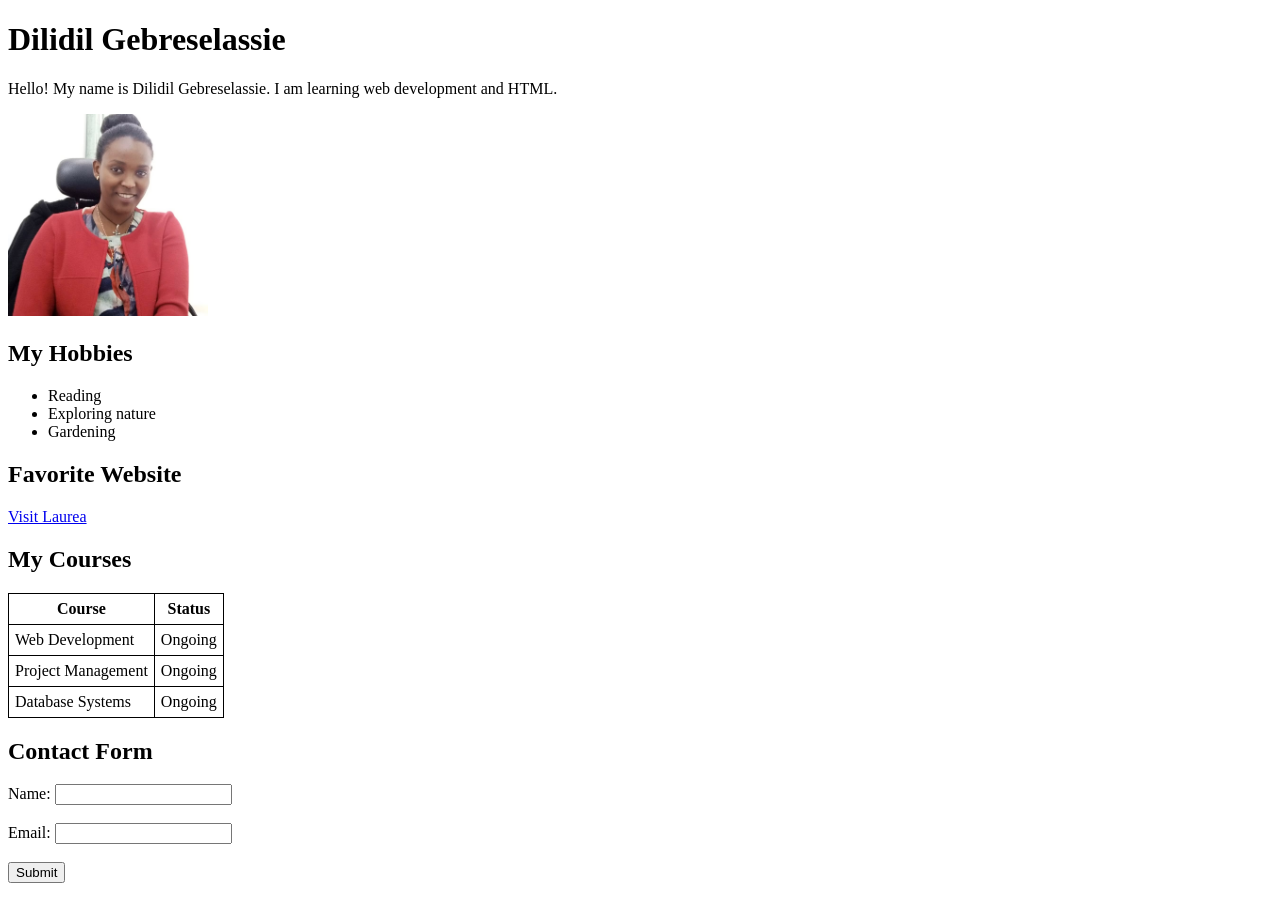
<file: index.html>
<!DOCTYPE html>
<html lang="en">
<head>
    <meta charset="UTF-8">
    <meta name="viewport" content="width=device-width, initial-scale=1.0">
    <title>My First HTML Page</title>
    <style>
        table, th, td {
            border: 1px solid black;
            border-collapse: collapse;
            padding: 6px;
        }
    </style>
</head>
<body>
    <h1>Dilidil Gebreselassie</h1>

    <p>
        Hello! My name is Dilidil Gebreselassie. I am learning web development and HTML.
    </p>

    <img src="myphoto.jpg" alt="Photo of Dilidil Gebreselassie" width="200">

    <h2>My Hobbies</h2>
    <ul>
        <li>Reading</li>
        <li>Exploring nature</li>
        <li>Gardening</li>
    </ul>

    <h2>Favorite Website</h2>
    <a href="https://www.laurea.fi">Visit Laurea</a>

    <h2>My Courses</h2>
    <table>
        <tr>
            <th>Course</th>
            <th>Status</th>
        </tr>
        <tr>
            <td>Web Development</td>
            <td>Ongoing</td>
        </tr>
        <tr>
            <td>Project Management</td>
            <td>Ongoing</td>
        </tr>
        <tr>
            <td>Database Systems</td>
            <td>Ongoing</td>
        </tr>
    </table>

    <h2>Contact Form</h2>
    <form>
        <label for="name">Name:</label>
        <input type="text" id="name" name="name">
        <br><br>

        <label for="email">Email:</label>
        <input type="email" id="email" name="email">
        <br><br>

        <input type="submit" value="Submit">
    </form>
</body>
</html>
</file>
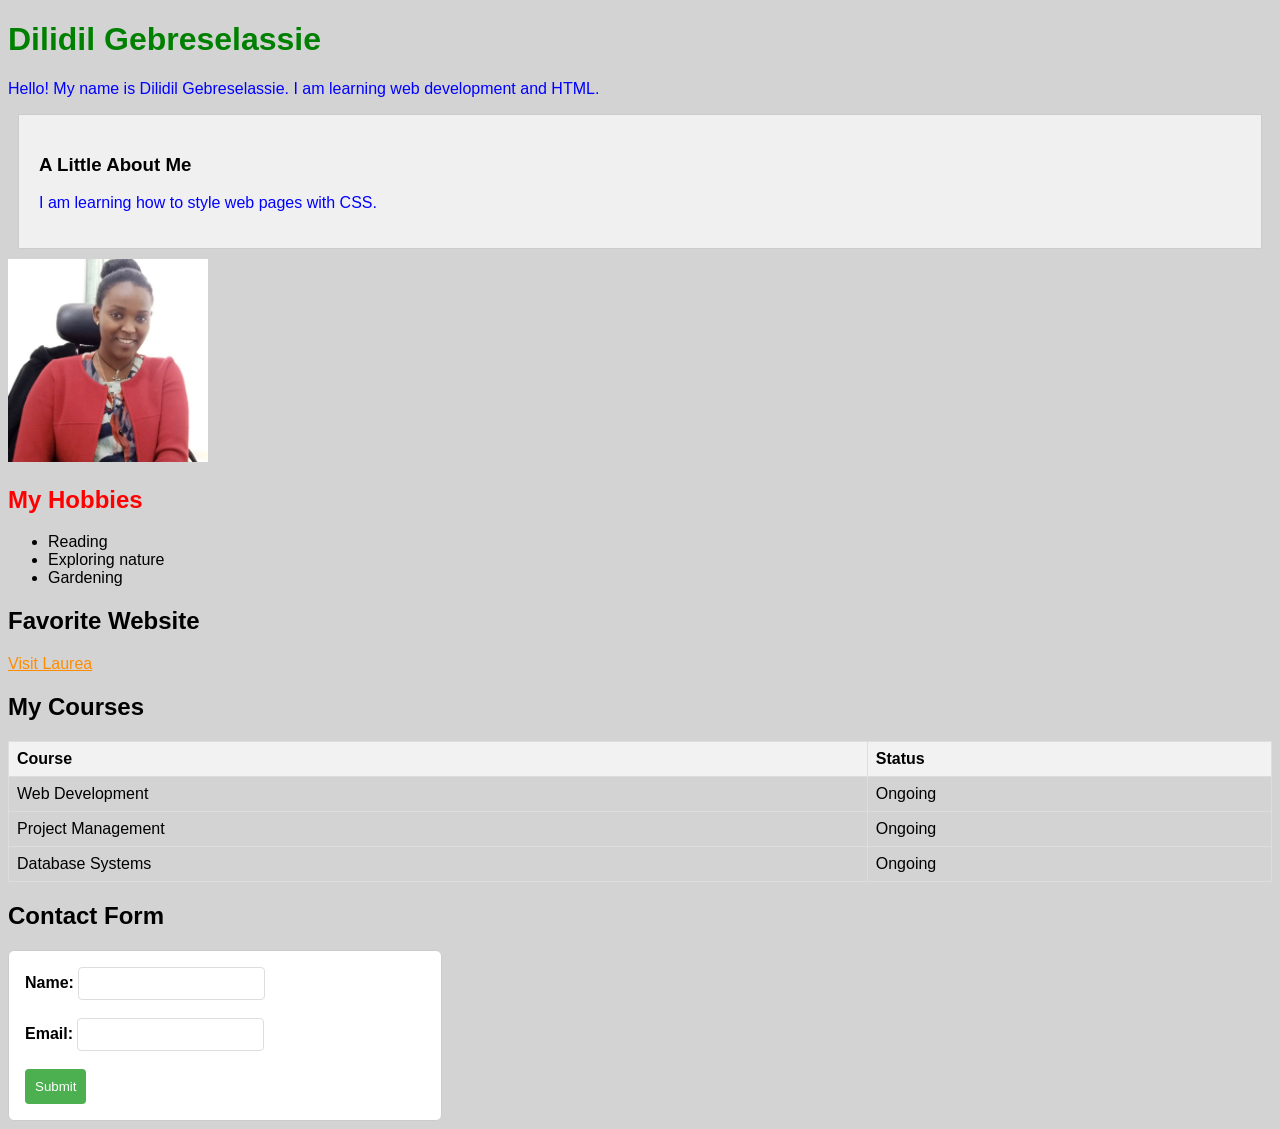
<file: WS02/index.html>
<!DOCTYPE html>
<html lang="en">
<head>
    <meta charset="UTF-8">
    <meta name="viewport" content="width=device-width, initial-scale=1.0">
    <title>My First HTML Page</title>
        <link rel="stylesheet" href="styles.css">
    <style>
        table, th, td {
            border: 1px solid black;
            border-collapse: collapse;
            padding: 6px;
        }
       body {
        background-color: lightgray;
    }

    h1 {
        color: green;
        font-size: 2em;
    }

    p {
        color: blue;
    } 
        table {
        width: 100%;
    }

    th, td {
        border: 1px solid #ddd;
        padding: 8px;
        text-align: left;
    }

    th {
        background-color: #f2f2f2;
    }

    form {
        max-width: 400px;
        padding: 16px;
        border: 1px solid #ccc;
        border-radius: 6px;
        background-color: white;
    }

    label {
        font-weight: bold;
    }

    input[type="text"], input[type="email"] {
        padding: 8px;
        border: 1px solid #ddd;
        border-radius: 4px;
    }

    input[type="submit"] {
        background-color: #4CAF50;
        color: white;
        padding: 10px;
        border: none;
        border-radius: 4px;
        cursor: pointer;
    }

    input[type="submit"]:hover {
        background-color: #45a049;
    }</style>
</head>
<body>
    <h1>Dilidil Gebreselassie</h1>

    <p>
        Hello! My name is Dilidil Gebreselassie. I am learning web development and HTML.
    </p>
<div class="content-box">
    <h3>A Little About Me</h3>
    <p>I am learning how to style web pages with CSS.</p>
</div>
    <img src="myphoto.jpg" alt="Photo of Dilidil Gebreselassie" width="200">

     <h2 style="color: red;">My Hobbies</h2>
    <ul>
        <li>Reading</li>
        <li>Exploring nature</li>
        <li>Gardening</li>
    </ul>

    <h2>Favorite Website</h2>
    <a href="https://www.laurea.fi">Visit Laurea</a>

    <h2>My Courses</h2>
    <table>
        <tr>
            <th>Course</th>
            <th>Status</th>
        </tr>
        <tr>
            <td>Web Development</td>
            <td>Ongoing</td>
        </tr>
        <tr>
            <td>Project Management</td>
            <td>Ongoing</td>
        </tr>
        <tr>
            <td>Database Systems</td>
            <td>Ongoing</td>
        </tr>
    </table>

    <h2>Contact Form</h2>
    <form>
        <label for="name">Name:</label>
        <input type="text" id="name" name="name">
        <br><br>

        <label for="email">Email:</label>
        <input type="email" id="email" name="email">
        <br><br>

        <input type="submit" value="Submit">
    </form>
</body>
</html>
</file>
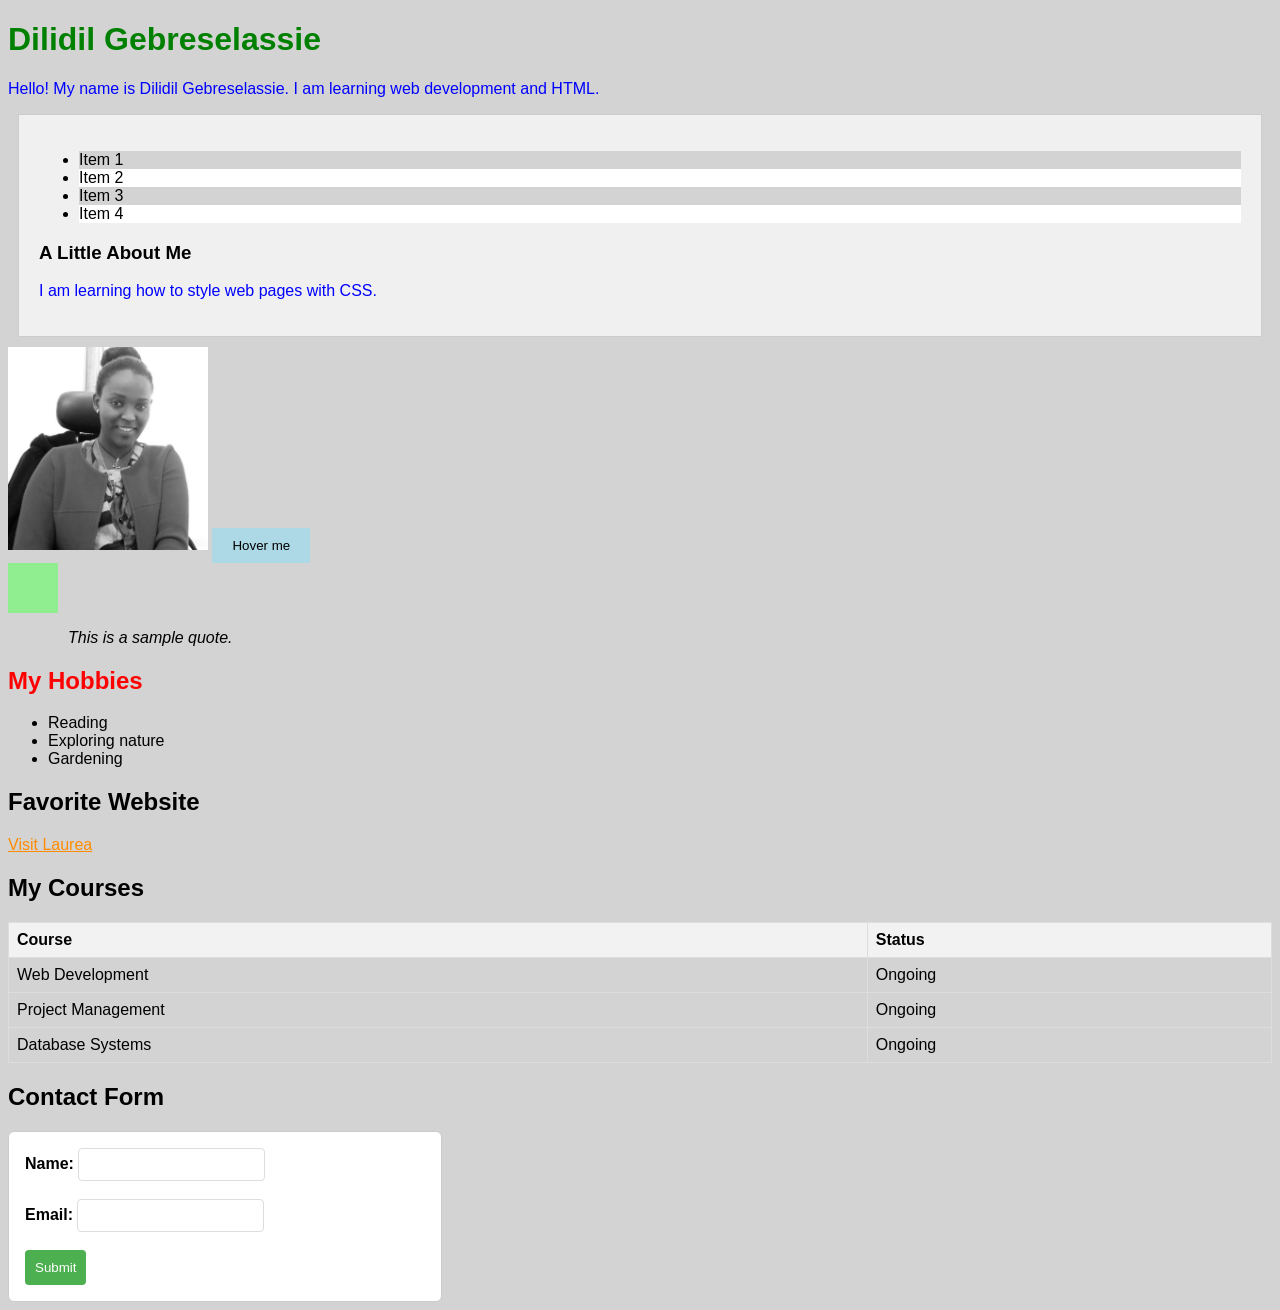
<file: WS03/index.html>
<!DOCTYPE html>
<html lang="en">
<head>
    <meta charset="UTF-8">
    <meta name="viewport" content="width=device-width, initial-scale=1.0">
    <title>My First HTML Page</title>
        <link rel="stylesheet" href="styles.css">
    <style>
        table, th, td {
            border: 1px solid black;
            border-collapse: collapse;
            padding: 6px;
        }
       body {
        background-color: lightgray;
    }

    h1 {
        color: green;
        font-size: 2em;
    }

    p {
        color: blue;
    } 
        table {
        width: 100%;
    }

    th, td {
        border: 1px solid #ddd;
        padding: 8px;
        text-align: left;
    }

    th {
        background-color: #f2f2f2;
    }

    form {
        max-width: 400px;
        padding: 16px;
        border: 1px solid #ccc;
        border-radius: 6px;
        background-color: white;
    }

    label {
        font-weight: bold;
    }

    input[type="text"], input[type="email"] {
        padding: 8px;
        border: 1px solid #ddd;
        border-radius: 4px;
    }

    input[type="submit"] {
        background-color: #4CAF50;
        color: white;
        padding: 10px;
        border: none;
        border-radius: 4px;
        cursor: pointer;
    }

    input[type="submit"]:hover {
        background-color: #45a049;
    }</style>
</head>
<body>
    <h1>Dilidil Gebreselassie</h1>

    <p>
        Hello! My name is Dilidil Gebreselassie. I am learning web development and HTML.
    </p>
<div class="content-box">
        <ul class="pseudo-list">
        <li>Item 1</li>
        <li>Item 2</li>
        <li>Item 3</li>
        <li>Item 4</li>
    </ul>
    <h3>A Little About Me</h3>
    <p>I am learning how to style web pages with CSS.</p>
</div>
       <img src="myphoto.jpg" alt="Photo of Dilidil Gebreselassie" width="200" class="filter-image">
<button class="transition-button">Hover me</button>
<div class="animation-box"></div>
<blockquote class="quote">
    This is a sample quote.
</blockquote>
     <h2 style="color: red;">My Hobbies</h2>
    <ul>
        <li>Reading</li>
        <li>Exploring nature</li>
        <li>Gardening</li>
    </ul>

    <h2>Favorite Website</h2>
    <a href="https://www.laurea.fi">Visit Laurea</a>

    <h2>My Courses</h2>
    <table>
        <tr>
            <th>Course</th>
            <th>Status</th>
        </tr>
        <tr>
            <td>Web Development</td>
            <td>Ongoing</td>
        </tr>
        <tr>
            <td>Project Management</td>
            <td>Ongoing</td>
        </tr>
        <tr>
            <td>Database Systems</td>
            <td>Ongoing</td>
        </tr>
    </table>

    <h2>Contact Form</h2>
    <form>
        <label for="name">Name:</label>
        <input type="text" id="name" name="name">
        <br><br>

        <label for="email">Email:</label>
        <input type="email" id="email" name="email">
        <br><br>

        <input type="submit" value="Submit">
    </form>
</body>
</html>
</file>
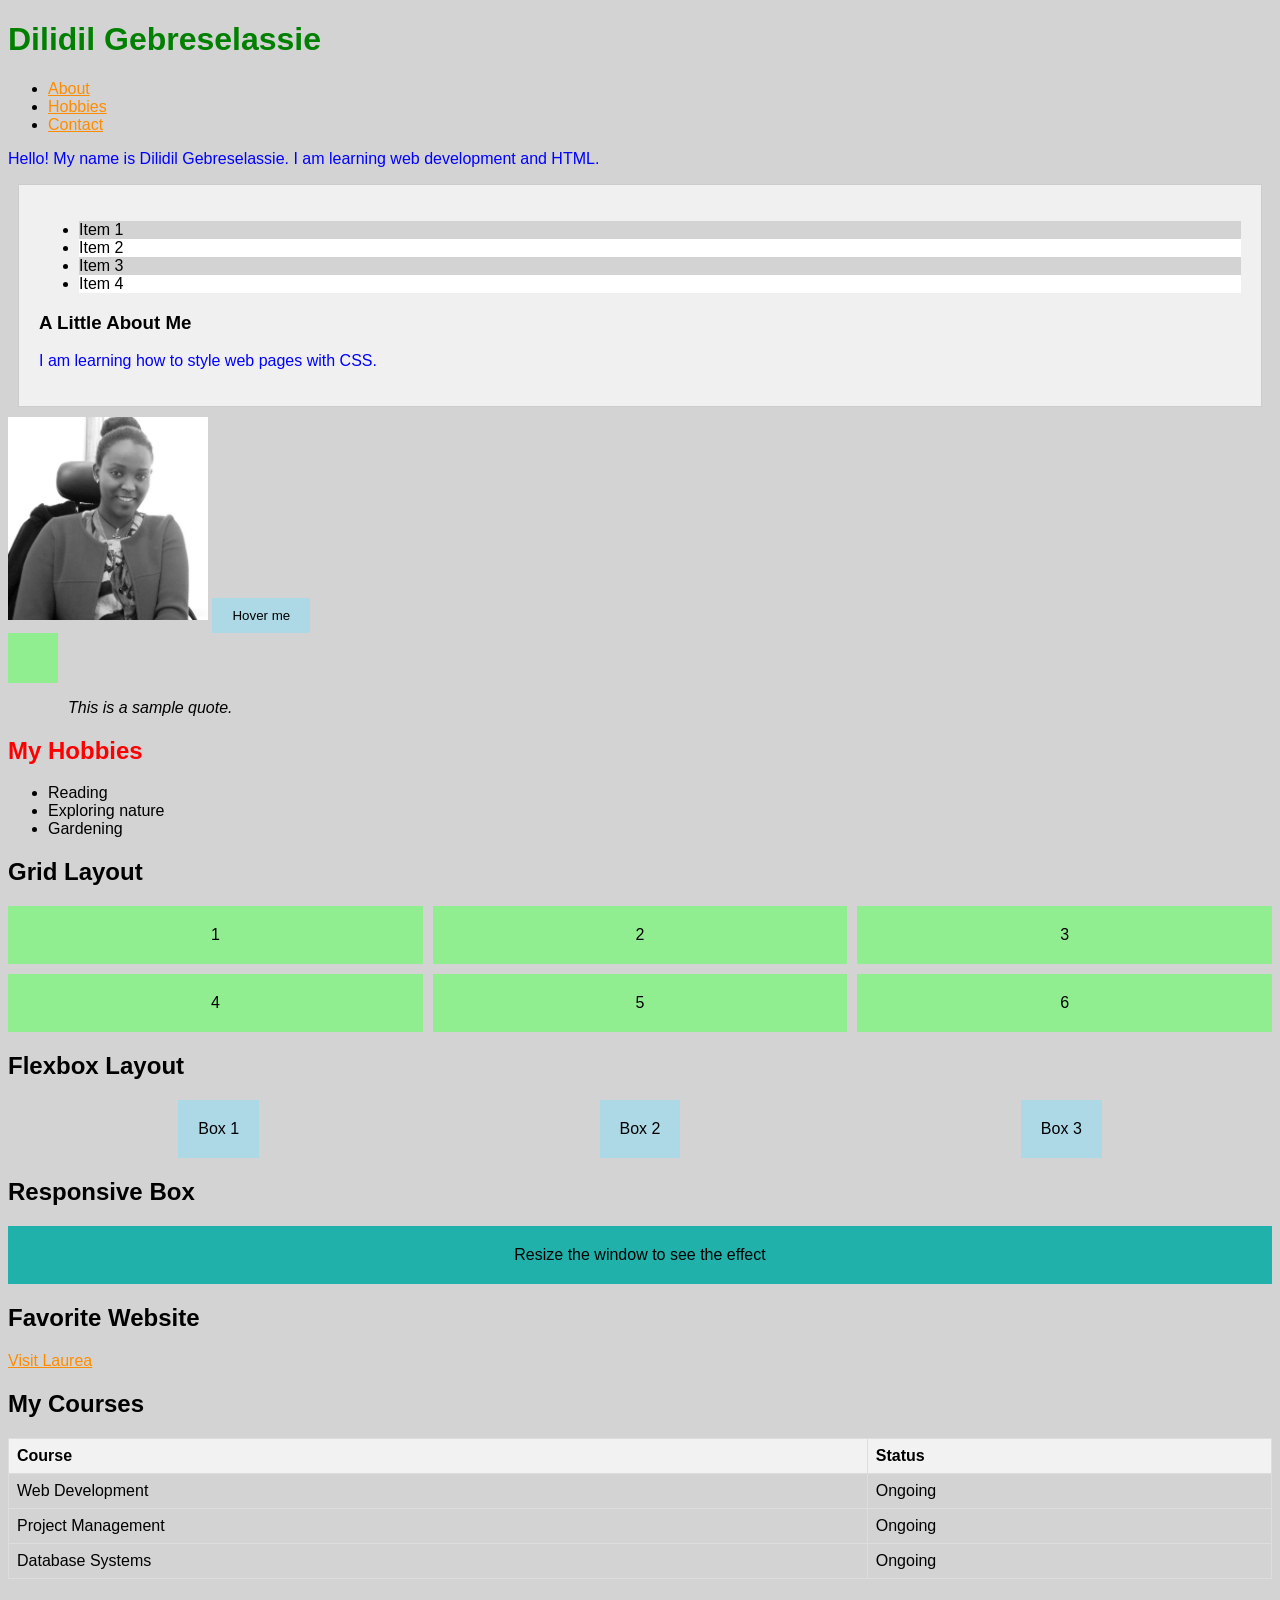
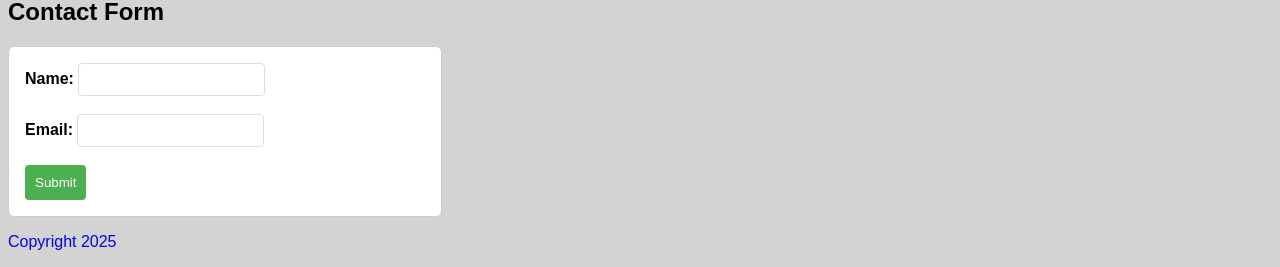
<file: WS04/index.html>
<!DOCTYPE html>
<html lang="en">
<head>
    <meta charset="UTF-8">
    <meta name="viewport" content="width=device-width, initial-scale=1.0">
    <title>My First HTML Page</title>
        <link rel="stylesheet" href="styles.css">
    <style>
        table, th, td {
            border: 1px solid black;
            border-collapse: collapse;
            padding: 6px;
        }
       body {
        background-color: lightgray;
    }

    h1 {
        color: green;
        font-size: 2em;
    }

    p {
        color: blue;
    } 
        table {
        width: 100%;
    }

    th, td {
        border: 1px solid #ddd;
        padding: 8px;
        text-align: left;
    }

    th {
        background-color: #f2f2f2;
    }

    form {
        max-width: 400px;
        padding: 16px;
        border: 1px solid #ccc;
        border-radius: 6px;
        background-color: white;
    }

    label {
        font-weight: bold;
    }

    input[type="text"], input[type="email"] {
        padding: 8px;
        border: 1px solid #ddd;
        border-radius: 4px;
    }

    input[type="submit"] {
        background-color: #4CAF50;
        color: white;
        padding: 10px;
        border: none;
        border-radius: 4px;
        cursor: pointer;
    }

    input[type="submit"]:hover {
        background-color: #45a049;
    }</style>
</head>
<body>
    <header>
    <h1>Dilidil Gebreselassie</h1>
<nav>
    <ul>
        <li><a href="#about">About</a></li>
        <li><a href="#hobbies">Hobbies</a></li>
        <li><a href="#contact">Contact</a></li>
    </ul>
</nav>
</header>
<main>
<section id="about">
    <p>
        Hello! My name is Dilidil Gebreselassie. I am learning web development and HTML.
    </p>
<div class="content-box">
        <ul class="pseudo-list">
        <li>Item 1</li>
        <li>Item 2</li>
        <li>Item 3</li>
        <li>Item 4</li>
    </ul>
    <h3>A Little About Me</h3>
    <p>I am learning how to style web pages with CSS.</p>
</div>
       <img src="myphoto.jpg" alt="Photo of Dilidil Gebreselassie" width="200" class="filter-image">
<button class="transition-button">Hover me</button>
<div class="animation-box"></div>
<blockquote class="quote">
    This is a sample quote.
</blockquote>
</section>

<section id="hobbies">
     <h2 style="color: red;">My Hobbies</h2>
    <ul>
        <li>Reading</li>
        <li>Exploring nature</li>
        <li>Gardening</li>
    </ul>
        </section>
<h2>Grid Layout</h2>
<div class="grid-container">
    <div class="grid-item">1</div>
    <div class="grid-item">2</div>
    <div class="grid-item">3</div>
    <div class="grid-item">4</div>
    <div class="grid-item">5</div>
    <div class="grid-item">6</div>
</div>
<h2>Flexbox Layout</h2>
<div class="flex-container">
    <div class="box">Box 1</div>
    <div class="box">Box 2</div>
    <div class="box">Box 3</div>
</div>
<h2>Responsive Box</h2>
<div class="responsive-box">Resize the window to see the effect</div>
    <h2>Favorite Website</h2>
    <a href="https://www.laurea.fi">Visit Laurea</a>

    <h2>My Courses</h2>
    <table>
        <tr>
            <th>Course</th>
            <th>Status</th>
        </tr>
        <tr>
            <td>Web Development</td>
            <td>Ongoing</td>
        </tr>
        <tr>
            <td>Project Management</td>
            <td>Ongoing</td>
        </tr>
        <tr>
            <td>Database Systems</td>
            <td>Ongoing</td>
        </tr>
    </table>
<section id="contact">
    <h2>Contact Form</h2>
    <form>
        <label for="name">Name:</label>
        <input type="text" id="name" name="name">
        <br><br>

        <label for="email">Email:</label>
        <input type="email" id="email" name="email">
        <br><br>

        <input type="submit" value="Submit">
    </form>
        </section>
    </main>
    <footer>
        <p>Copyright 2025</p>
    </footer>
    </body>
    </html>
</file>
<file: WS02/styles.css>
body {
    font-family: Arial, sans-serif;
}

a {
    color: darkorange;
}
.content-box {
    padding: 20px;
    margin: 10px;
    background-color: #f0f0f0;
    border: 1px solid #ccc;
}
</file>
<file: WS03/styles.css>
body {
    font-family: Arial, sans-serif;
}

a {
    color: darkorange;
}
.content-box {
    padding: 20px;
    margin: 10px;
    background-color: #f0f0f0;
    border: 1px solid #ccc;
}
.transition-button {
    background-color: lightblue;
    padding: 10px 20px;
    border: none;
    cursor: pointer;
    transition: background-color 0.3s ease;
}

.transition-button:hover {
    background-color: lightcoral;
}
.animation-box {
    width: 50px;
    height: 50px;
    background-color: lightgreen;
    position: relative;
    animation: move 2s infinite alternate;
}

@keyframes move {
    from {
        left: 0;
    }
    to {
        left: 100px;
    }
}.pseudo-list li:nth-child(odd) {
    background-color: lightgray;
}

.pseudo-list li:nth-child(even) {
    background-color: white;
}
.filter-image {
    filter: grayscale(100%);
    transition: filter 0.3s ease;
}

.filter-image:hover {
    filter: grayscale(0%);
}
.quote {
    position: relative;
    padding-left: 20px;
    font-style: italic;
}

.quote::before {
    content: '“';
    font-size: 40px;
    position: absolute;
    left: 0;
    top: 0;
    color: lightgray;
}
</file>
<file: WS04/styles.css>
body {
    font-family: Arial, sans-serif;
}

a {
    color: darkorange;
}
.content-box {
    padding: 20px;
    margin: 10px;
    background-color: #f0f0f0;
    border: 1px solid #ccc;
}
.transition-button {
    background-color: lightblue;
    padding: 10px 20px;
    border: none;
    cursor: pointer;
    transition: background-color 0.3s ease;
}

.transition-button:hover {
    background-color: lightcoral;
}
.animation-box {
    width: 50px;
    height: 50px;
    background-color: lightgreen;
    position: relative;
    animation: move 2s infinite alternate;
}

@keyframes move {
    from {
        left: 0;
    }
    to {
        left: 100px;
    }
}.pseudo-list li:nth-child(odd) {
    background-color: lightgray;
}

.pseudo-list li:nth-child(even) {
    background-color: white;
}
.filter-image {
    filter: grayscale(100%);
    transition: filter 0.3s ease;
}

.filter-image:hover {
    filter: grayscale(0%);
}
.quote {
    position: relative;
    padding-left: 20px;
    font-style: italic;
}

.quote::before {
    content: '“';
    font-size: 40px;
    position: absolute;
    left: 0;
    top: 0;
    color: lightgray;
}
.grid-container {
    display: grid;
    grid-template-columns: repeat(3, 1fr);
    grid-gap: 10px;
}

.grid-item {
    background-color: lightgreen;
    padding: 20px;
    text-align: center;
}
.flex-container {
    display: flex;
    justify-content: space-around;
    align-items: center;
}

.box {
    background-color: lightblue;
    padding: 20px;
    text-align: center;
}
.responsive-box {
    padding: 20px;
    text-align: center;
}

@media (max-width: 600px) {
    .responsive-box {
        background-color: lightcoral;
    }
}

@media (min-width: 601px) {
    .responsive-box {
        background-color: lightseagreen;
    }
}
</file>
